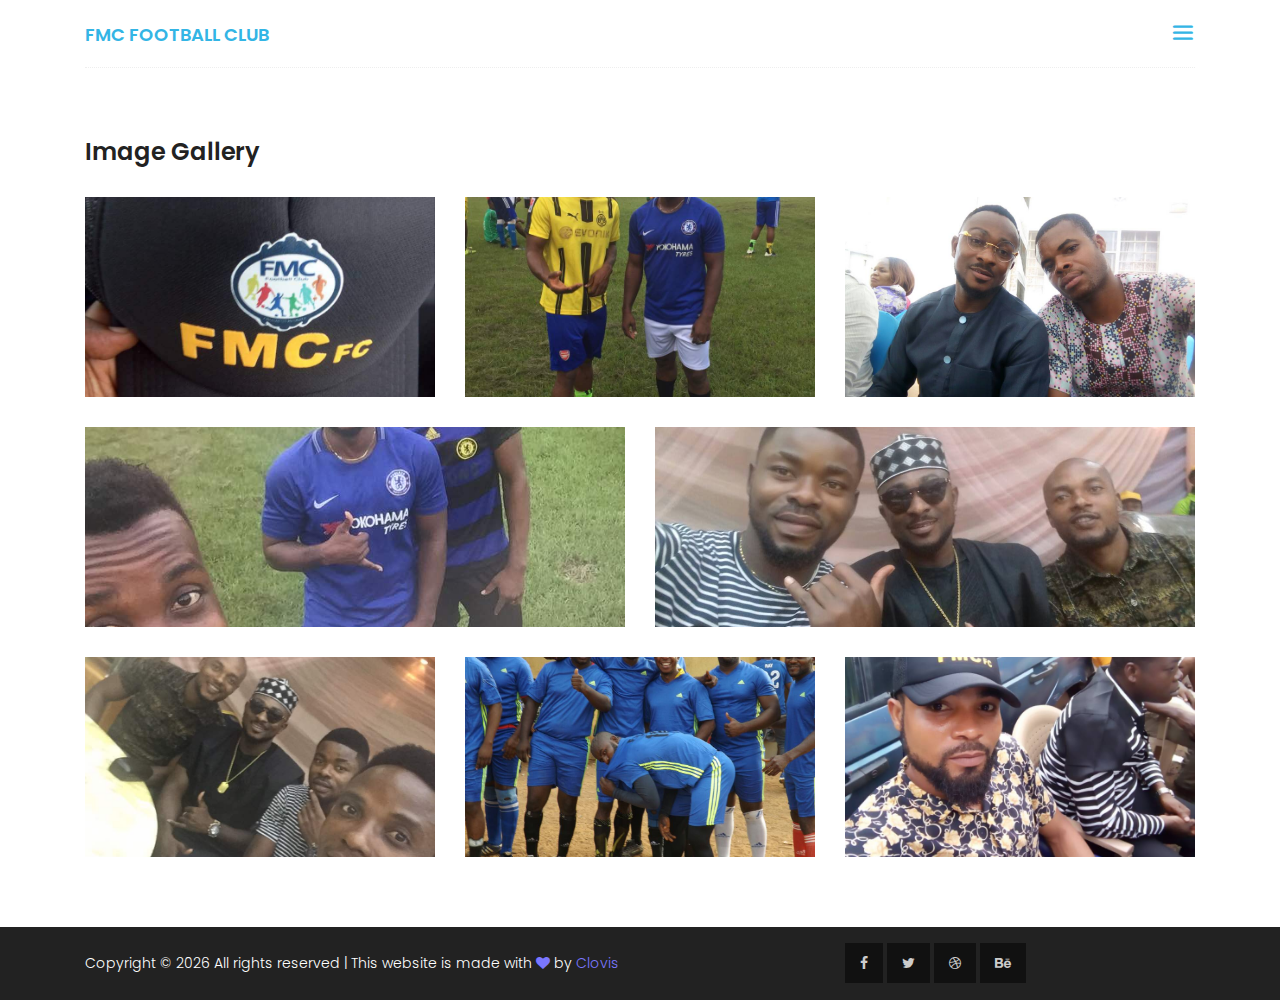
<file: elements.html>
<!DOCTYPE html>
	<html lang="zxx" class="no-js">
	<head>
		<!-- Mobile Specific Meta -->
		<meta name="viewport" content="width=device-width, initial-scale=1, shrink-to-fit=no">
		<!-- Favicon-->
		<link rel="shortcut icon" href="img/fav.png">
		<!-- Author Meta -->
		<meta name="Author" content="Clovis Okonkwo">
		<!-- Meta Description -->
		<meta name="description" content="A Football Club in Owerri">
		<!-- Meta Keyword -->
		<meta name="keywords" content="Imagination Overflow, Clovis, FMC, Football, Owerri">
		<!-- meta character set -->
		<meta charset="UTF-8">
		<!-- Site Title -->
		<title>FMC Football Club</title>

		<link href="https://fonts.googleapis.com/css?family=Poppins:100,200,400,300,500,600,700" rel="stylesheet"> 
			<!--
			CSS
			============================================= -->
			<link rel="stylesheet" href="css/linearicons.css">
			<link rel="stylesheet" href="css/owl.carousel.css">
			<link rel="stylesheet" href="css/font-awesome.min.css">
			<link rel="stylesheet" href="css/nice-select.css">			
			<link rel="stylesheet" href="css/magnific-popup.css">
			<link rel="stylesheet" href="css/bootstrap.css">
			<link rel="stylesheet" href="css/main.css">
		</head>
		<body>
			<!-- Start banner Area -->

			<header class="default-header">
				<div class="container">
					<div class="header-wrap">
						<div class="header-top d-flex justify-content-between align-items-center">
							<div class="logo">
								<a href="#home"><h4 style="color: #33b5e5"> <span class="info-color">FMC FOOTBALL CLUB</span> </h4></a>
							</div>
							<div class="main-menubar d-flex align-items-center">
								<nav class="hide">
									<a style="color: #33b5e5" href="index.html#home">Home</a>
									<a style="color: #33b5e5" href="index.html#about">About FMC Football</a>
									<a style="color: #33b5e5" href="index.html#gallery">Photos</a>
									<a style="color: #33b5e5" href="index.html#blog">Matches</a>
									<a style="color: #33b5e5" href="index.html#contact">Contact</a>
								<!--	<a href="generic.html">Generic</a> -->
									<a style="color: #33b5e5" href="elements.html">Image Gallery</a>							
								</nav>
								<div class="menu-bar"><span class="lnr lnr-menu"></span></div>
							</div>
						</div>
					</div>
				</div>
			</header>


			<!--
			<section class="generic-banner relative">
			<!-- Start Header Area 
			<header class="default-header">
				<div class="container">
					<div class="header-wrap">
						<div class="header-top d-flex justify-content-between align-items-center">
							<div class="logo">
								<a href="index.html"><img src="img/logo.png" alt=""></a>
							</div>
							<div class="main-menubar d-flex align-items-center">
								<nav class="hide">
									<a href="index.html#home">Home</a>
									<a href="index.html#about">About Me</a>
									<a href="index.html#gallery">Gallery</a>
									<a href="index.html#blog">Blog</a>
									<a href="index.html#contact">Contact</a>
									
									<a href="elements.html">Image Gallery</a>	
								</nav>
								<div class="menu-bar"><span class="lnr lnr-menu"></span></div>
							</div>
						</div>
					</div>
				</div>
			</header>


			<!-- End Header Area -->				
			<!--	<div class="container">
					<div class="row height align-items-center justify-content-center">
						<div class="col-lg-10">
							<div class="generic-banner-content">
								<h2 class="text-white">The Elements Page</h2>
								<p class="text-white">It won’t be a bigger problem to find one video game lover in your <br> neighbor. Since the introduction of Virtual Game.</p>
							</div>
						</div>
					</div>
				</div> 
			


			</section>	
			-->	
			<!-- End banner Area -->



			<!-- Start Sample Area -->

			<!--
			<section class="sample-text-area">
				<div class="container">
					<h3 class="text-heading">Text Sample</h3>
					<p class="sample-text">
						Every avid independent filmmaker has <b>Bold</b> about making that <i>Italic</i> interest documentary, or short film to show off their creative prowess. Many have great ideas and want to “wow” the<sup>Superscript</sup> scene, or video renters with their big project.  But once you have the<sub>Subscript</sub> “in the can” (no easy feat), how do you move from a <del>Strike</del> through of master DVDs with the <u>“Underline”</u> marked hand-written title inside a secondhand CD case, to a pile of cardboard boxes full of shiny new, retail-ready DVDs, with UPC barcodes and polywrap sitting on your doorstep?  You need to create eye-popping artwork and have your project replicated. Using a reputable full service DVD Replication company like PacificDisc, Inc. to partner with is certainly a helpful option to ensure a professional end result, but to help with your DVD replication project, here are 4 easy steps to follow for good DVD replication results: 

					</p>
				</div>
			</section>

		    -->
			<!-- End Sample Area -->




			<!-- Start Button -->
			<!--
			<section class="button-area">
				<div class="container border-top-generic">
					<h3 class="text-heading">Sample Buttons</h3>
					<div class="button-group-area">
						<a href="#" class="genric-btn default">Default</a>
						<a href="#" class="genric-btn primary">Primary</a>
						<a href="#" class="genric-btn success">Success</a>
						<a href="#" class="genric-btn info">Info</a>
						<a href="#" class="genric-btn warning">Warning</a>
						<a href="#" class="genric-btn danger">Danger</a>
						<a href="#" class="genric-btn link">Link</a>
						<a href="#" class="genric-btn disable">Disable</a>
					</div>
					<div class="button-group-area mt-10">
						<a href="#" class="genric-btn default-border">Default</a>
						<a href="#" class="genric-btn primary-border">Primary</a>
						<a href="#" class="genric-btn success-border">Success</a>
						<a href="#" class="genric-btn info-border">Info</a>
						<a href="#" class="genric-btn warning-border">Warning</a>
						<a href="#" class="genric-btn danger-border">Danger</a>
						<a href="#" class="genric-btn link-border">Link</a>
						<a href="#" class="genric-btn disable">Disable</a>
					</div>
					<div class="button-group-area mt-40">
						<a href="#" class="genric-btn default radius">Default</a>
						<a href="#" class="genric-btn primary radius">Primary</a>
						<a href="#" class="genric-btn success radius">Success</a>
						<a href="#" class="genric-btn info radius">Info</a>
						<a href="#" class="genric-btn warning radius">Warning</a>
						<a href="#" class="genric-btn danger radius">Danger</a>
						<a href="#" class="genric-btn link radius">Link</a>
						<a href="#" class="genric-btn disable radius">Disable</a>
					</div>
					<div class="button-group-area mt-10">
						<a href="#" class="genric-btn default-border radius">Default</a>
						<a href="#" class="genric-btn primary-border radius">Primary</a>
						<a href="#" class="genric-btn success-border radius">Success</a>
						<a href="#" class="genric-btn info-border radius">Info</a>
						<a href="#" class="genric-btn warning-border radius">Warning</a>
						<a href="#" class="genric-btn danger-border radius">Danger</a>
						<a href="#" class="genric-btn link-border radius">Link</a>
						<a href="#" class="genric-btn disable radius">Disable</a>
					</div>
					<div class="button-group-area mt-40">
						<a href="#" class="genric-btn default circle">Default</a>
						<a href="#" class="genric-btn primary circle">Primary</a>
						<a href="#" class="genric-btn success circle">Success</a>
						<a href="#" class="genric-btn info circle">Info</a>
						<a href="#" class="genric-btn warning circle">Warning</a>
						<a href="#" class="genric-btn danger circle">Danger</a>
						<a href="#" class="genric-btn link circle">Link</a>
						<a href="#" class="genric-btn disable circle">Disable</a>
					</div>
					<div class="button-group-area mt-10">
						<a href="#" class="genric-btn default-border circle">Default</a>
						<a href="#" class="genric-btn primary-border circle">Primary</a>
						<a href="#" class="genric-btn success-border circle">Success</a>
						<a href="#" class="genric-btn info-border circle">Info</a>
						<a href="#" class="genric-btn warning-border circle">Warning</a>
						<a href="#" class="genric-btn danger-border circle">Danger</a>
						<a href="#" class="genric-btn link-border circle">Link</a>
						<a href="#" class="genric-btn disable circle">Disable</a>
					</div>
					<div class="button-group-area mt-40">
						<a href="#" class="genric-btn default circle arrow">Default<span class="lnr lnr-arrow-right"></span></a>
						<a href="#" class="genric-btn primary circle arrow">Primary<span class="lnr lnr-arrow-right"></span></a>
						<a href="#" class="genric-btn success circle arrow">Success<span class="lnr lnr-arrow-right"></span></a>
						<a href="#" class="genric-btn info circle arrow">Info<span class="lnr lnr-arrow-right"></span></a>
						<a href="#" class="genric-btn warning circle arrow">Warning<span class="lnr lnr-arrow-right"></span></a>
						<a href="#" class="genric-btn danger circle arrow">Danger<span class="lnr lnr-arrow-right"></span></a>
					</div>
					<div class="button-group-area mt-10">
						<a href="#" class="genric-btn default-border circle arrow">Default<span class="lnr lnr-arrow-right"></span></a>
						<a href="#" class="genric-btn primary-border circle arrow">Primary<span class="lnr lnr-arrow-right"></span></a>
						<a href="#" class="genric-btn success-border circle arrow">Success<span class="lnr lnr-arrow-right"></span></a>
						<a href="#" class="genric-btn info-border circle arrow">Info<span class="lnr lnr-arrow-right"></span></a>
						<a href="#" class="genric-btn warning-border circle arrow">Warning<span class="lnr lnr-arrow-right"></span></a>
						<a href="#" class="genric-btn danger-border circle arrow">Danger<span class="lnr lnr-arrow-right"></span></a>
					</div>
					<div class="button-group-area mt-40">
						<a href="#" class="genric-btn primary e-large">Extra Large</a>
						<a href="#" class="genric-btn success large">Large</a>
						<a href="#" class="genric-btn primary">Default</a>
						<a href="#" class="genric-btn success medium">Medium</a>
						<a href="#" class="genric-btn primary small">Small</a>
					</div>
					<div class="button-group-area mt-10">
						<a href="#" class="genric-btn primary-border e-large">Extra Large</a>
						<a href="#" class="genric-btn success-border large">Large</a>
						<a href="#" class="genric-btn primary-border">Default</a>
						<a href="#" class="genric-btn success-border medium">Medium</a>
						<a href="#" class="genric-btn primary-border small">Small</a>
					</div>
				</div>
			</section>
			-->
			<!-- End Button -->
			



			<!-- Start Align Area -->


			
			<div class="whole-wrap">
				<div class="container">

					<!--
					<div class="section-top-border">
						<h3 class="mb-30">Left Aligned</h3>
						<div class="row">
							<div class="col-md-3">
								<img src="img/elements/d.jpg" alt="" class="img-fluid">
							</div>
							<div class="col-md-9 mt-sm-20">
								<p>Recently, the US Federal government banned online casinos from operating in America by making it illegal to transfer money to them through any US bank or payment system. As a result of this law, most of the popular online casino networks such as Party Gaming and PlayTech left the United States. Overnight, online casino players found themselves being chased by the Federal government. But, after a fortnight, the online casino industry came up with a solution and new online casinos started taking root. These began to operate under a different business umbrella, and by doing that, rendered the transfer of money to and from them legal. A major part of this was enlisting electronic banking systems that would accept this new clarification and start doing business with me. Listed in this article are the electronic banking systems that accept players from the United States that wish to play in online casinos.</p>
							</div>
						</div>
					</div>
					<div class="section-top-border text-right">
						<h3 class="mb-30">Right Aligned</h3>
						<div class="row">
							<div class="col-md-9">
								<p class="text-right">Over time, even the most sophisticated, memory packed computer can begin to run slow if we don’t do something to prevent it. The reason why has less to do with how computers are made and how they age and more to do with the way we use them. You see, all of the daily tasks that we do on our PC from running programs to downloading and deleting software can make our computer sluggish. To keep this from happening, you need to understand the reasons why your PC is getting slower and do something to keep your PC running at its best. You can do this through regular maintenance and PC performance optimization programs</p>
								<p class="text-right">Before we discuss all of the things that could be affecting your PC’s performance, let’s talk a little about what symptoms</p>
							</div>
							<div class="col-md-3">
								<img src="img/elements/d.jpg" alt="" class="img-fluid">
							</div>
						</div>
					</div>
					<div class="section-top-border">
						<h3 class="mb-30">Definition</h3>
						<div class="row">
							<div class="col-md-4">
								<div class="single-defination">
									<h4 class="mb-20">Definition 01</h4>
									<p>Recently, the US Federal government banned online casinos from operating in America by making it illegal to transfer money to them through any US bank or payment system. As a result of this law, most of the popular online casino networks</p>
								</div>
							</div>
							<div class="col-md-4">
								<div class="single-defination">
									<h4 class="mb-20">Definition 02</h4>
									<p>Recently, the US Federal government banned online casinos from operating in America by making it illegal to transfer money to them through any US bank or payment system. As a result of this law, most of the popular online casino networks</p>
								</div>
							</div>
							<div class="col-md-4">
								<div class="single-defination">
									<h4 class="mb-20">Definition 03</h4>
									<p>Recently, the US Federal government banned online casinos from operating in America by making it illegal to transfer money to them through any US bank or payment system. As a result of this law, most of the popular online casino networks</p>
								</div>
							</div>
						</div>
					</div>
					<div class="section-top-border">
						<h3 class="mb-30">Block Quotes</h3>
						<div class="row">
							<div class="col-lg-12">
								<blockquote class="generic-blockquote">
									“Recently, the US Federal government banned online casinos from operating in America by making it illegal to transfer money to them through any US bank or payment system. As a result of this law, most of the popular online casino networks such as Party Gaming and PlayTech left the United States. Overnight, online casino players found themselves being chased by the Federal government. But, after a fortnight, the online casino industry came up with a solution and new online casinos started taking root. These began to operate under a different business umbrella, and by doing that, rendered the transfer of money to and from them legal. A major part of this was enlisting electronic banking systems that would accept this new clarification and start doing business with me. Listed in this article are the electronic banking” 
								</blockquote>
							</div>
						</div>
					</div>
					
					-->

					<!--


					<div class="section-top-border">
						<h3 class="mb-30">Table</h3>
						<div class="progress-table-wrap">
							<div class="progress-table">
								<div class="table-head">
									<div class="serial">#</div>
									<div class="country">Countries</div>
									<div class="visit">Visits</div>
									<div class="percentage">Percentages</div>
								</div>
								<div class="table-row">
									<div class="serial">01</div>
									<div class="country"> <img src="img/elements/f1.jpg" alt="flag">Canada</div>
									<div class="visit">645032</div>
									<div class="percentage">
										<div class="progress">
											<div class="progress-bar color-1" role="progressbar" style="width: 80%" aria-valuenow="80" aria-valuemin="0" aria-valuemax="100"></div>
										</div>
									</div>
								</div>
								<div class="table-row">
									<div class="serial">02</div>
									<div class="country"> <img src="img/elements/f2.jpg" alt="flag">Canada</div>
									<div class="visit">645032</div>
									<div class="percentage">
										<div class="progress">
											<div class="progress-bar color-2" role="progressbar" style="width: 30%" aria-valuenow="30" aria-valuemin="0" aria-valuemax="100"></div>
										</div>
									</div>
								</div>
								<div class="table-row">
									<div class="serial">03</div>
									<div class="country"> <img src="img/elements/f3.jpg" alt="flag">Canada</div>
									<div class="visit">645032</div>
									<div class="percentage">
										<div class="progress">
											<div class="progress-bar color-3" role="progressbar" style="width: 55%" aria-valuenow="55" aria-valuemin="0" aria-valuemax="100"></div>
										</div>
									</div>
								</div>
								<div class="table-row">
									<div class="serial">04</div>
									<div class="country"> <img src="img/elements/f4.jpg" alt="flag">Canada</div>
									<div class="visit">645032</div>
									<div class="percentage">
										<div class="progress">
											<div class="progress-bar color-4" role="progressbar" style="width: 60%" aria-valuenow="60" aria-valuemin="0" aria-valuemax="100"></div>
										</div>
									</div>
								</div>
								<div class="table-row">
									<div class="serial">05</div>
									<div class="country"> <img src="img/elements/f5.jpg" alt="flag">Canada</div>
									<div class="visit">645032</div>
									<div class="percentage">
										<div class="progress">
											<div class="progress-bar color-5" role="progressbar" style="width: 40%" aria-valuenow="40" aria-valuemin="0" aria-valuemax="100"></div>
										</div>
									</div>
								</div>
								<div class="table-row">
									<div class="serial">06</div>
									<div class="country"> <img src="img/elements/f6.jpg" alt="flag">Canada</div>
									<div class="visit">645032</div>
									<div class="percentage">
										<div class="progress">
											<div class="progress-bar color-6" role="progressbar" style="width: 70%" aria-valuenow="70" aria-valuemin="0" aria-valuemax="100"></div>
										</div>
									</div>
								</div>
								<div class="table-row">
									<div class="serial">07</div>
									<div class="country"> <img src="img/elements/f7.jpg" alt="flag">Canada</div>
									<div class="visit">645032</div>
									<div class="percentage">
										<div class="progress">
											<div class="progress-bar color-7" role="progressbar" style="width: 30%" aria-valuenow="30" aria-valuemin="0" aria-valuemax="100"></div>
										</div>
									</div>
								</div>
								<div class="table-row">
									<div class="serial">08</div>
									<div class="country"> <img src="img/elements/f8.jpg" alt="flag">Canada</div>
									<div class="visit">645032</div>
									<div class="percentage">
										<div class="progress">
											<div class="progress-bar color-8" role="progressbar" style="width: 60%" aria-valuenow="60" aria-valuemin="0" aria-valuemax="100"></div>
										</div>
									</div>
								</div>
							</div>
						</div>
					</div>
					
					-->


					<div class="section-top-border" id="gallery">
						<h3>Image Gallery</h3>
						<div class="row gallery-item">
							<div class="col-md-4">
								<a href="img/elements/g1.jpg" class="img-pop-up"><div class="single-gallery-image" style="background: url(img/elements/g1.jpg);"></div></a>
							</div>
							<div class="col-md-4">
								<a href="img/elements/g2.jpg" class="img-pop-up"><div class="single-gallery-image" style="background: url(img/elements/g2.jpg);"></div></a>
							</div>
							<div class="col-md-4">
								<a href="img/elements/g3.jpg" class="img-pop-up"><div class="single-gallery-image" style="background: url(img/elements/g3.jpg);"></div></a>
							</div>
							<div class="col-md-6">
								<a href="img/elements/g4.jpg" class="img-pop-up"><div class="single-gallery-image" style="background: url(img/elements/g4.jpg);"></div></a>
							</div>
							<div class="col-md-6">
								<a href="img/elements/g5.jpg" class="img-pop-up"><div class="single-gallery-image" style="background: url(img/elements/g5.jpg);"></div></a>
							</div>
							<div class="col-md-4">
								<a href="img/elements/g6.jpg" class="img-pop-up"><div class="single-gallery-image" style="background: url(img/elements/g6.jpg);"></div></a>
							</div>
							<div class="col-md-4">
								<a href="img/elements/g7.jpg" class="img-pop-up"><div class="single-gallery-image" style="background: url(img/elements/g7.jpg);"></div></a>
							</div>
							<div class="col-md-4">
								<a href="img/elements/g8.jpg" class="img-pop-up"><div class="single-gallery-image" style="background: url(img/elements/g8.jpg);"></div></a>
							</div>
						</div>
					</div>



					<!--

					<div class="section-top-border">
						<div class="row">
							<div class="col-md-4">
								<h3 class="mb-20">Image Gallery</h3>
								<div class="typography">
									<h1>This is header 01</h1>
									<h2>This is header 02</h2>
									<h3>This is header 03</h3>
									<h4>This is header 04</h4>
									<h5>This is header 01</h5>
									<h6>This is header 01</h6>
								</div>
							</div>
							<div class="col-md-4 mt-sm-30">
								<h3 class="mb-20">Unordered List</h3>
								<div class="">
									<ul class="unordered-list">
										<li>Fta Keys</li>
										<li>For Women Only Your Computer Usage</li>
										<li>Facts Why Inkjet Printing Is Very Appealing
											<ul>
												<li>Addiction When Gambling Becomes
													<ul>
														<li>Protective Preventative Maintenance</li>
													</ul>
												</li>
											</ul>
										</li>
										<li>Dealing With Technical Support 10 Useful Tips</li>
										<li>Make Myspace Your Best Designed Space</li>
										<li>Cleaning And Organizing Your Computer</li>
									</ul>
								</div>
							</div>
							<div class="col-md-4 mt-sm-30">
								<h3 class="mb-20">Ordered List</h3>
								<div class="">
									<ol class="ordered-list">
										<li><span>Fta Keys</span></li>
										<li><span>For Women Only Your Computer Usage</span></li>
										<li><span>Facts Why Inkjet Printing Is Very Appealing</span>
											<ol class="ordered-list-alpha">
												<li><span>Addiction When Gambling Becomes</span>
													<ol class="ordered-list-roman">
														<li><span>Protective Preventative Maintenance</span></li>
													</ol>
												</li>
											</ol>
										</li>
										<li><span>Dealing With Technical Support 10 Useful Tips</span></li>
										<li><span>Make Myspace Your Best Designed Space</span></li>
										<li><span>Cleaning And Organizing Your Computer</span></li>
									</ol>
								</div>
							</div>
						</div>
					</div>
					<div class="section-top-border">
						<div class="row">
							<div class="col-lg-8 col-md-8">
								<h3 class="mb-30">Form Element</h3>
								<form action="#">
									<div class="mt-10">
										<input type="text" name="first_name" placeholder="First Name" onfocus="this.placeholder = ''" onblur="this.placeholder = 'First Name'" required class="single-input">
									</div>
									<div class="mt-10">
										<input type="text" name="last_name" placeholder="Last Name" onfocus="this.placeholder = ''" onblur="this.placeholder = 'Last Name'" required class="single-input">
									</div>
									<div class="mt-10">
										<input type="text" name="last_name" placeholder="Last Name" onfocus="this.placeholder = ''" onblur="this.placeholder = 'Last Name'" required class="single-input">
									</div>
									<div class="mt-10">
										<input type="email" name="EMAIL" placeholder="Email address" onfocus="this.placeholder = ''" onblur="this.placeholder = 'Email address'" required class="single-input">
									</div>
									<div class="input-group-icon mt-10">
										<div class="icon"><i class="fa fa-thumb-tack" aria-hidden="true"></i></div>
										<input type="text" name="address" placeholder="Address" onfocus="this.placeholder = ''" onblur="this.placeholder = 'Address'" required class="single-input">
									</div>
									<div class="input-group-icon mt-10">
										<div class="icon"><i class="fa fa-plane" aria-hidden="true"></i></div>
										<div class="form-select" id="default-select"">
											<select>
												<option value="1">City</option>
												<option value="1">Dhaka</option>
												<option value="1">Dilli</option>
												<option value="1">Newyork</option>
												<option value="1">Islamabad</option>
											</select>
										</div>
									</div>
									<div class="input-group-icon mt-10">
										<div class="icon"><i class="fa fa-globe" aria-hidden="true"></i></div>
										<div class="form-select" id="default-select"">
											<select>
												<option value="1">Country</option>
												<option value="1">Bangladesh</option>
												<option value="1">India</option>
												<option value="1">England</option>
												<option value="1">Srilanka</option>
											</select>
										</div>
									</div>
									
									<div class="mt-10">
										<textarea class="single-textarea" placeholder="Message" onfocus="this.placeholder = ''" onblur="this.placeholder = 'Message'" required></textarea>
									</div>

									

									<!-- For Gradient Border Use -->
									<!-- <div class="mt-10">
										<div class="primary-input">
											<input id="primary-input" type="text" name="first_name" placeholder="Primary color" onfocus="this.placeholder = ''" onblur="this.placeholder = 'Primary color'">
											<label for="primary-input"></label>
										</div>
									</div> 

									



									<div class="mt-10">
										<input type="text" name="first_name" placeholder="Primary color" onfocus="this.placeholder = ''" onblur="this.placeholder = 'Primary color'" required class="single-input-primary">
									</div>
									<div class="mt-10">
										<input type="text" name="first_name" placeholder="Accent color" onfocus="this.placeholder = ''" onblur="this.placeholder = 'Accent color'" required class="single-input-accent">
									</div>
									<div class="mt-10">
										<input type="text" name="first_name" placeholder="Secondary color" onfocus="this.placeholder = ''" onblur="this.placeholder = 'Secondary color'" required class="single-input-secondary">
									</div>
								</form>
							</div>

							-->

							<!--

							<div class="col-lg-3 col-md-4 mt-sm-30">
								<div class="single-element-widget">
									<h3 class="mb-30">Switches</h3>
									<div class="switch-wrap d-flex justify-content-between">
										<p>01. Sample Switch</p>
										<div class="primary-switch">
											<input type="checkbox" id="default-switch">
											<label for="default-switch"></label>
										</div>
									</div>
									<div class="switch-wrap d-flex justify-content-between">
										<p>02. Primary Color Switch</p>
										<div class="primary-switch">
											<input type="checkbox" id="primary-switch" checked>
											<label for="primary-switch"></label>
										</div>
									</div>
									<div class="switch-wrap d-flex justify-content-between">
										<p>03. Confirm Color Switch</p>
										<div class="confirm-switch">
											<input type="checkbox" id="confirm-switch" checked>
											<label for="confirm-switch"></label>
										</div>
									</div>
								</div>
								<div class="single-element-widget mt-30">
									<h3 class="mb-30">Selectboxes</h3>
									<div class="default-select" id="default-select"">
										<select>
											<option value="1">English</option>
											<option value="1">Spanish</option>
											<option value="1">Arabic</option>
											<option value="1">Portuguise</option>
											<option value="1">Bengali</option>
										</select>
									</div>
								</div>
								<div class="single-element-widget mt-30">
									<h3 class="mb-30">Checkboxes</h3>
									<div class="switch-wrap d-flex justify-content-between">
										<p>01. Sample Checkbox</p>
										<div class="primary-checkbox">
											<input type="checkbox" id="default-checkbox">
											<label for="default-checkbox"></label>
										</div>
									</div>
									<div class="switch-wrap d-flex justify-content-between">
										<p>02. Primary Color Checkbox</p>
										<div class="primary-checkbox">
											<input type="checkbox" id="primary-checkbox" checked>
											<label for="primary-checkbox"></label>
										</div>
									</div>
									<div class="switch-wrap d-flex justify-content-between">
										<p>03. Confirm Color Checkbox</p>
										<div class="confirm-checkbox">
											<input type="checkbox" id="confirm-checkbox">
											<label for="confirm-checkbox"></label>
										</div>
									</div>
									<div class="switch-wrap d-flex justify-content-between">
										<p>04. Disabled Checkbox</p>
										<div class="disabled-checkbox">
											<input type="checkbox" id="disabled-checkbox" disabled>
											<label for="disabled-checkbox"></label>
										</div>
									</div>
									<div class="switch-wrap d-flex justify-content-between">
										<p>05. Disabled Checkbox active</p>
										<div class="disabled-checkbox">
											<input type="checkbox" id="disabled-checkbox-active" checked disabled>
											<label for="disabled-checkbox-active"></label>
										</div>
									</div>
								</div>
								<div class="single-element-widget mt-30">
									<h3 class="mb-30">Radios</h3>
									<div class="switch-wrap d-flex justify-content-between">
										<p>01. Sample radio</p>
										<div class="primary-radio">
											<input type="checkbox" id="default-radio">
											<label for="default-radio"></label>
										</div>
									</div>
									<div class="switch-wrap d-flex justify-content-between">
										<p>02. Primary Color radio</p>
										<div class="primary-radio">
											<input type="checkbox" id="primary-radio" checked>
											<label for="primary-radio"></label>
										</div>
									</div>
									<div class="switch-wrap d-flex justify-content-between">
										<p>03. Confirm Color radio</p>
										<div class="confirm-radio">
											<input type="checkbox" id="confirm-radio" checked>
											<label for="confirm-radio"></label>
										</div>
									</div>
									<div class="switch-wrap d-flex justify-content-between">
										<p>04. Disabled radio</p>
										<div class="disabled-radio">
											<input type="checkbox" id="disabled-radio" disabled>
											<label for="disabled-radio"></label>
										</div>
									</div>
									<div class="switch-wrap d-flex justify-content-between">
										<p>05. Disabled radio active</p>
										<div class="disabled-radio">
											<input type="checkbox" id="disabled-radio-active" checked disabled>
											<label for="disabled-radio-active"></label>
										</div>
									</div>
								</div>
							</div>

							-->

						</div>
					</div>
				</div>
			</div>
			<!-- End Align Area -->


			<!-- start footer Area -->		
			<footer class="footer-area">
				<div class="container">
					<div class="row footer-bottom d-flex justify-content-between">
						<!-- Link back to Colorlib can't be removed. Template is licensed under CC BY 3.0. -->
						<p class="col-lg-8 col-sm-12 footer-text m-0 text-white">Copyright &copy; <script>document.write(new Date().getFullYear());</script> All rights reserved | This website is made with <i class="fa fa-heart" aria-hidden="true"></i> by <a href="https://colorlib.com" target="_blank">Clovis</a></p>
						
						<div class="col-lg-4 col-sm-12 footer-social">
							<a href="https://www.facebook.com/saintiano?ref=bookmarks"><i class="fa fa-facebook"></i></a>
							<a href="https://twitter.com/saintiano007"><i class="fa fa-twitter"></i></a>
							<a href="#"><i class="fa fa-dribbble"></i></a>
							<a href="https://www.behance.net/saintiano28b2"><i class="fa fa-behance"></i></a>
						</div>
					</div>
				</div>
			</footer>
			<!-- End footer Area -->	


			<script src="js/vendor/jquery-2.2.4.min.js"></script>
			<script src="https://cdnjs.cloudflare.com/ajax/libs/popper.js/1.11.0/umd/popper.min.js" integrity="sha384-b/U6ypiBEHpOf/4+1nzFpr53nxSS+GLCkfwBdFNTxtclqqenISfwAzpKaMNFNmj4" crossorigin="anonymous"></script>
			<script src="js/vendor/bootstrap.min.js"></script>
			<script src="js/owl.carousel.min.js"></script>
			<script src="js/jquery.sticky.js"></script>
			<script src="js/jquery.nice-select.min.js"></script>			
			<script src="js/parallax.min.js"></script>
			<script src="js/jquery.magnific-popup.min.js"></script>
			<script src="js/main.js"></script>	
		</body>
	</html>
</file>
<file: css/linearicons.css>
@font-face {
	font-family: 'Linearicons-Free';
	src:url('../fonts/Linearicons-Free.eot?w118d');
	src:url('../fonts/Linearicons-Free.eot?#iefixw118d') format('embedded-opentype'),
		url('../fonts/Linearicons-Free.woff2?w118d') format('woff2'),
		url('../fonts/Linearicons-Free.woff?w118d') format('woff'),
		url('../fonts/Linearicons-Free.ttf?w118d') format('truetype'),
		url('../fonts/Linearicons-Free.svg?w118d#Linearicons-Free') format('svg');
	font-weight: normal;
	font-style: normal;
}

.lnr {
	font-family: 'Linearicons-Free';
	speak: none;
	font-style: normal;
	font-weight: normal;
	font-variant: normal;
	text-transform: none;
	line-height: 1;

	/* Better Font Rendering =========== */
	-webkit-font-smoothing: antialiased;
	-moz-osx-font-smoothing: grayscale;
}

.lnr-home:before {
	content: "\e800";
}
.lnr-apartment:before {
	content: "\e801";
}
.lnr-pencil:before {
	content: "\e802";
}
.lnr-magic-wand:before {
	content: "\e803";
}
.lnr-drop:before {
	content: "\e804";
}
.lnr-lighter:before {
	content: "\e805";
}
.lnr-poop:before {
	content: "\e806";
}
.lnr-sun:before {
	content: "\e807";
}
.lnr-moon:before {
	content: "\e808";
}
.lnr-cloud:before {
	content: "\e809";
}
.lnr-cloud-upload:before {
	content: "\e80a";
}
.lnr-cloud-download:before {
	content: "\e80b";
}
.lnr-cloud-sync:before {
	content: "\e80c";
}
.lnr-cloud-check:before {
	content: "\e80d";
}
.lnr-database:before {
	content: "\e80e";
}
.lnr-lock:before {
	content: "\e80f";
}
.lnr-cog:before {
	content: "\e810";
}
.lnr-trash:before {
	content: "\e811";
}
.lnr-dice:before {
	content: "\e812";
}
.lnr-heart:before {
	content: "\e813";
}
.lnr-star:before {
	content: "\e814";
}
.lnr-star-half:before {
	content: "\e815";
}
.lnr-star-empty:before {
	content: "\e816";
}
.lnr-flag:before {
	content: "\e817";
}
.lnr-envelope:before {
	content: "\e818";
}
.lnr-paperclip:before {
	content: "\e819";
}
.lnr-inbox:before {
	content: "\e81a";
}
.lnr-eye:before {
	content: "\e81b";
}
.lnr-printer:before {
	content: "\e81c";
}
.lnr-file-empty:before {
	content: "\e81d";
}
.lnr-file-add:before {
	content: "\e81e";
}
.lnr-enter:before {
	content: "\e81f";
}
.lnr-exit:before {
	content: "\e820";
}
.lnr-graduation-hat:before {
	content: "\e821";
}
.lnr-license:before {
	content: "\e822";
}
.lnr-music-note:before {
	content: "\e823";
}
.lnr-film-play:before {
	content: "\e824";
}
.lnr-camera-video:before {
	content: "\e825";
}
.lnr-camera:before {
	content: "\e826";
}
.lnr-picture:before {
	content: "\e827";
}
.lnr-book:before {
	content: "\e828";
}
.lnr-bookmark:before {
	content: "\e829";
}
.lnr-user:before {
	content: "\e82a";
}
.lnr-users:before {
	content: "\e82b";
}
.lnr-shirt:before {
	content: "\e82c";
}
.lnr-store:before {
	content: "\e82d";
}
.lnr-cart:before {
	content: "\e82e";
}
.lnr-tag:before {
	content: "\e82f";
}
.lnr-phone-handset:before {
	content: "\e830";
}
.lnr-phone:before {
	content: "\e831";
}
.lnr-pushpin:before {
	content: "\e832";
}
.lnr-map-marker:before {
	content: "\e833";
}
.lnr-map:before {
	content: "\e834";
}
.lnr-location:before {
	content: "\e835";
}
.lnr-calendar-full:before {
	content: "\e836";
}
.lnr-keyboard:before {
	content: "\e837";
}
.lnr-spell-check:before {
	content: "\e838";
}
.lnr-screen:before {
	content: "\e839";
}
.lnr-smartphone:before {
	content: "\e83a";
}
.lnr-tablet:before {
	content: "\e83b";
}
.lnr-laptop:before {
	content: "\e83c";
}
.lnr-laptop-phone:before {
	content: "\e83d";
}
.lnr-power-switch:before {
	content: "\e83e";
}
.lnr-bubble:before {
	content: "\e83f";
}
.lnr-heart-pulse:before {
	content: "\e840";
}
.lnr-construction:before {
	content: "\e841";
}
.lnr-pie-chart:before {
	content: "\e842";
}
.lnr-chart-bars:before {
	content: "\e843";
}
.lnr-gift:before {
	content: "\e844";
}
.lnr-diamond:before {
	content: "\e845";
}
.lnr-linearicons:before {
	content: "\e846";
}
.lnr-dinner:before {
	content: "\e847";
}
.lnr-coffee-cup:before {
	content: "\e848";
}
.lnr-leaf:before {
	content: "\e849";
}
.lnr-paw:before {
	content: "\e84a";
}
.lnr-rocket:before {
	content: "\e84b";
}
.lnr-briefcase:before {
	content: "\e84c";
}
.lnr-bus:before {
	content: "\e84d";
}
.lnr-car:before {
	content: "\e84e";
}
.lnr-train:before {
	content: "\e84f";
}
.lnr-bicycle:before {
	content: "\e850";
}
.lnr-wheelchair:before {
	content: "\e851";
}
.lnr-select:before {
	content: "\e852";
}
.lnr-earth:before {
	content: "\e853";
}
.lnr-smile:before {
	content: "\e854";
}
.lnr-sad:before {
	content: "\e855";
}
.lnr-neutral:before {
	content: "\e856";
}
.lnr-mustache:before {
	content: "\e857";
}
.lnr-alarm:before {
	content: "\e858";
}
.lnr-bullhorn:before {
	content: "\e859";
}
.lnr-volume-high:before {
	content: "\e85a";
}
.lnr-volume-medium:before {
	content: "\e85b";
}
.lnr-volume-low:before {
	content: "\e85c";
}
.lnr-volume:before {
	content: "\e85d";
}
.lnr-mic:before {
	content: "\e85e";
}
.lnr-hourglass:before {
	content: "\e85f";
}
.lnr-undo:before {
	content: "\e860";
}
.lnr-redo:before {
	content: "\e861";
}
.lnr-sync:before {
	content: "\e862";
}
.lnr-history:before {
	content: "\e863";
}
.lnr-clock:before {
	content: "\e864";
}
.lnr-download:before {
	content: "\e865";
}
.lnr-upload:before {
	content: "\e866";
}
.lnr-enter-down:before {
	content: "\e867";
}
.lnr-exit-up:before {
	content: "\e868";
}
.lnr-bug:before {
	content: "\e869";
}
.lnr-code:before {
	content: "\e86a";
}
.lnr-link:before {
	content: "\e86b";
}
.lnr-unlink:before {
	content: "\e86c";
}
.lnr-thumbs-up:before {
	content: "\e86d";
}
.lnr-thumbs-down:before {
	content: "\e86e";
}
.lnr-magnifier:before {
	content: "\e86f";
}
.lnr-cross:before {
	content: "\e870";
}
.lnr-menu:before {
	content: "\e871";
}
.lnr-list:before {
	content: "\e872";
}
.lnr-chevron-up:before {
	content: "\e873";
}
.lnr-chevron-down:before {
	content: "\e874";
}
.lnr-chevron-left:before {
	content: "\e875";
}
.lnr-chevron-right:before {
	content: "\e876";
}
.lnr-arrow-up:before {
	content: "\e877";
}
.lnr-arrow-down:before {
	content: "\e878";
}
.lnr-arrow-left:before {
	content: "\e879";
}
.lnr-arrow-right:before {
	content: "\e87a";
}
.lnr-move:before {
	content: "\e87b";
}
.lnr-warning:before {
	content: "\e87c";
}
.lnr-question-circle:before {
	content: "\e87d";
}
.lnr-menu-circle:before {
	content: "\e87e";
}
.lnr-checkmark-circle:before {
	content: "\e87f";
}
.lnr-cross-circle:before {
	content: "\e880";
}
.lnr-plus-circle:before {
	content: "\e881";
}
.lnr-circle-minus:before {
	content: "\e882";
}
.lnr-arrow-up-circle:before {
	content: "\e883";
}
.lnr-arrow-down-circle:before {
	content: "\e884";
}
.lnr-arrow-left-circle:before {
	content: "\e885";
}
.lnr-arrow-right-circle:before {
	content: "\e886";
}
.lnr-chevron-up-circle:before {
	content: "\e887";
}
.lnr-chevron-down-circle:before {
	content: "\e888";
}
.lnr-chevron-left-circle:before {
	content: "\e889";
}
.lnr-chevron-right-circle:before {
	content: "\e88a";
}
.lnr-crop:before {
	content: "\e88b";
}
.lnr-frame-expand:before {
	content: "\e88c";
}
.lnr-frame-contract:before {
	content: "\e88d";
}
.lnr-layers:before {
	content: "\e88e";
}
.lnr-funnel:before {
	content: "\e88f";
}
.lnr-text-format:before {
	content: "\e890";
}
.lnr-text-format-remove:before {
	content: "\e891";
}
.lnr-text-size:before {
	content: "\e892";
}
.lnr-bold:before {
	content: "\e893";
}
.lnr-italic:before {
	content: "\e894";
}
.lnr-underline:before {
	content: "\e895";
}
.lnr-strikethrough:before {
	content: "\e896";
}
.lnr-highlight:before {
	content: "\e897";
}
.lnr-text-align-left:before {
	content: "\e898";
}
.lnr-text-align-center:before {
	content: "\e899";
}
.lnr-text-align-right:before {
	content: "\e89a";
}
.lnr-text-align-justify:before {
	content: "\e89b";
}
.lnr-line-spacing:before {
	content: "\e89c";
}
.lnr-indent-increase:before {
	content: "\e89d";
}
.lnr-indent-decrease:before {
	content: "\e89e";
}
.lnr-pilcrow:before {
	content: "\e89f";
}
.lnr-direction-ltr:before {
	content: "\e8a0";
}
.lnr-direction-rtl:before {
	content: "\e8a1";
}
.lnr-page-break:before {
	content: "\e8a2";
}
.lnr-sort-alpha-asc:before {
	content: "\e8a3";
}
.lnr-sort-amount-asc:before {
	content: "\e8a4";
}
.lnr-hand:before {
	content: "\e8a5";
}
.lnr-pointer-up:before {
	content: "\e8a6";
}
.lnr-pointer-right:before {
	content: "\e8a7";
}
.lnr-pointer-down:before {
	content: "\e8a8";
}
.lnr-pointer-left:before {
	content: "\e8a9";
}
</file>
<file: css/nice-select.css>
.nice-select {
  -webkit-tap-highlight-color: transparent;
  background-color: #fff;
  border-radius: 5px;
  border: solid 1px #e8e8e8;
  box-sizing: border-box;
  clear: both;
  cursor: pointer;
  display: block;
  float: left;
  font-family: inherit;
  font-size: 14px;
  font-weight: normal;
  height: 42px;
  line-height: 40px;
  outline: none;
  padding-left: 18px;
  padding-right: 30px;
  position: relative;
  text-align: left !important;
  -webkit-transition: all 0.2s ease-in-out;
  transition: all 0.2s ease-in-out;
  -webkit-user-select: none;
     -moz-user-select: none;
      -ms-user-select: none;
          user-select: none;
  white-space: nowrap;
  width: auto; }
  .nice-select:hover {
    border-color: #dbdbdb; }
  .nice-select:active, .nice-select.open, .nice-select:focus {
    border-color: #999; }
  .nice-select:after {
    border-bottom: 2px solid #999;
    border-right: 2px solid #999;
    content: '';
    display: block;
    height: 5px;
    margin-top: -4px;
    pointer-events: none;
    position: absolute;
    right: 12px;
    top: 50%;
    -webkit-transform-origin: 66% 66%;
        -ms-transform-origin: 66% 66%;
            transform-origin: 66% 66%;
    -webkit-transform: rotate(45deg);
        -ms-transform: rotate(45deg);
            transform: rotate(45deg);
    -webkit-transition: all 0.15s ease-in-out;
    transition: all 0.15s ease-in-out;
    width: 5px; }
  .nice-select.open:after {
    -webkit-transform: rotate(-135deg);
        -ms-transform: rotate(-135deg);
            transform: rotate(-135deg); }
  .nice-select.open .list {
    opacity: 1;
    pointer-events: auto;
    -webkit-transform: scale(1) translateY(0);
        -ms-transform: scale(1) translateY(0);
            transform: scale(1) translateY(0); }
  .nice-select.disabled {
    border-color: #ededed;
    color: #999;
    pointer-events: none; }
    .nice-select.disabled:after {
      border-color: #cccccc; }
  .nice-select.wide {
    width: 100%; }
    .nice-select.wide .list {
      left: 0 !important;
      right: 0 !important; }
  .nice-select.right {
    float: right; }
    .nice-select.right .list {
      left: auto;
      right: 0; }
  .nice-select.small {
    font-size: 12px;
    height: 36px;
    line-height: 34px; }
    .nice-select.small:after {
      height: 4px;
      width: 4px; }
    .nice-select.small .option {
      line-height: 34px;
      min-height: 34px; }
  .nice-select .list {
    background-color: #fff;
    border-radius: 5px;
    box-shadow: 0 0 0 1px rgba(68, 68, 68, 0.11);
    box-sizing: border-box;
    margin-top: 4px;
    opacity: 0;
    overflow: hidden;
    padding: 0;
    pointer-events: none;
    position: absolute;
    top: 100%;
    left: 0;
    -webkit-transform-origin: 50% 0;
        -ms-transform-origin: 50% 0;
            transform-origin: 50% 0;
    -webkit-transform: scale(0.75) translateY(-21px);
        -ms-transform: scale(0.75) translateY(-21px);
            transform: scale(0.75) translateY(-21px);
    -webkit-transition: all 0.2s cubic-bezier(0.5, 0, 0, 1.25), opacity 0.15s ease-out;
    transition: all 0.2s cubic-bezier(0.5, 0, 0, 1.25), opacity 0.15s ease-out;
    z-index: 9; }
    .nice-select .list:hover .option:not(:hover) {
      background-color: transparent !important; }
  .nice-select .option {
    cursor: pointer;
    font-weight: 400;
    line-height: 40px;
    list-style: none;
    min-height: 40px;
    outline: none;
    padding-left: 18px;
    padding-right: 29px;
    text-align: left;
    -webkit-transition: all 0.2s;
    transition: all 0.2s; }
    .nice-select .option:hover, .nice-select .option.focus, .nice-select .option.selected.focus {
      background-color: #f6f6f6; }
    .nice-select .option.selected {
      font-weight: bold; }
    .nice-select .option.disabled {
      background-color: transparent;
      color: #999;
      cursor: default; }

.no-csspointerevents .nice-select .list {
  display: none; }

.no-csspointerevents .nice-select.open .list {
  display: block; }
</file>
<file: css/main.css>
/*--------------------------- Color variations ----------------------*/
/* Medium Layout: 1280px */
/* Tablet Layout: 768px */
/* Mobile Layout: 320px */
/* Wide Mobile Layout: 480px */
/* =================================== */
/*  Basic Style 
/* =================================== */
::-moz-selection {
  /* Code for Firefox */
  background-color: #7a77ff;
  color: #fff;
}

::selection {
  background-color: #7a77ff;
  color: #fff;
}

::-webkit-input-placeholder {
  /* WebKit, Blink, Edge */
  color: #777777;
  font-weight: 300;
}

:-moz-placeholder {
  /* Mozilla Firefox 4 to 18 */
  color: #777777;
  opacity: 1;
  font-weight: 300;
}

::-moz-placeholder {
  /* Mozilla Firefox 19+ */
  color: #777777;
  opacity: 1;
  font-weight: 300;
}

:-ms-input-placeholder {
  /* Internet Explorer 10-11 */
  color: #777777;
  font-weight: 300;
}

::-ms-input-placeholder {
  /* Microsoft Edge */
  color: #777777;
  font-weight: 300;
}

body {
  color: #777777;
  font-family: "Poppins", sans-serif;
  font-size: 14px;
  font-weight: 300;
  line-height: 1.625em;
  position: relative;
}

ol, ul {
  margin: 0;
  padding: 0;
  list-style: none;
}

select {
  display: block;
}

figure {
  margin: 0;
}

a {
  -webkit-transition: all 0.3s ease 0s;
  -moz-transition: all 0.3s ease 0s;
  -o-transition: all 0.3s ease 0s;
  transition: all 0.3s ease 0s;
}

iframe {
  border: 0;
}

a, a:focus, a:hover {
  text-decoration: none;
  outline: 0;
}

.btn.active.focus,
.btn.active:focus,
.btn.focus,
.btn.focus:active,
.btn:active:focus,
.btn:focus {
  text-decoration: none;
  outline: 0;
}

.card-panel {
  margin: 0;
  padding: 60px;
}

/**
 *  Typography
 *
 **/
.btn i, .btn-large i, .btn-floating i, .btn-large i, .btn-flat i {
  font-size: 1em;
  line-height: inherit;
}

.gray-bg {
  background: #f9f9ff;
}

h1, h2, h3,
h4, h5, h6 {
  font-family: "Poppins", sans-serif;
  color: #222222;
  line-height: 1.2em !important;
  margin-bottom: 0;
  margin-top: 0;
  font-weight: 600;
}

.h1, .h2, .h3,
.h4, .h5, .h6 {
  margin-bottom: 0;
  margin-top: 0;
  font-family: "Poppins", sans-serif;
  font-weight: 600;
  color: #222222;
}

h1, .h1 {
  font-size: 36px;
}

h2, .h2 {
  font-size: 30px;
}

h3, .h3 {
  font-size: 24px;
}

h4, .h4 {
  font-size: 20px;
}

h5, .h5 {
  font-size: 16px;
}

h6, .h6 {
  font-size: 14px;
  color: #222222;
}

td, th {
  border-radius: 0px;
}

/**
 * For modern browsers
 * 1. The space content is one way to avoid an Opera bug when the
 *    contenteditable attribute is included anywhere else in the document.
 *    Otherwise it causes space to appear at the top and bottom of elements
 *    that are clearfixed.
 * 2. The use of `table` rather than `block` is only necessary if using
 *    `:before` to contain the top-margins of child elements.
 */
.clear::before, .clear::after {
  content: " ";
  display: table;
}

.clear::after {
  clear: both;
}

.fz-11 {
  font-size: 11px;
}

.fz-12 {
  font-size: 12px;
}

.fz-13 {
  font-size: 13px;
}

.fz-14 {
  font-size: 14px;
}

.fz-15 {
  font-size: 15px;
}

.fz-16 {
  font-size: 16px;
}

.fz-18 {
  font-size: 18px;
}

.fz-30 {
  font-size: 30px;
}

.fz-48 {
  font-size: 48px !important;
}

.fw100 {
  font-weight: 100;
}

.fw300 {
  font-weight: 300;
}

.fw400 {
  font-weight: 400 !important;
}

.fw500 {
  font-weight: 500;
}

.f700 {
  font-weight: 700;
}

.fsi {
  font-style: italic;
}

.mt-10 {
  margin-top: 10px;
}

.mt-15 {
  margin-top: 15px;
}

.mt-20 {
  margin-top: 20px;
}

.mt-25 {
  margin-top: 25px;
}

.mt-30 {
  margin-top: 30px;
}

.mt-35 {
  margin-top: 35px;
}

.mt-40 {
  margin-top: 40px;
}

.mt-50 {
  margin-top: 50px;
}

.mt-60 {
  margin-top: 60px;
}

.mt-70 {
  margin-top: 70px;
}

.mt-80 {
  margin-top: 80px;
}

.mt-100 {
  margin-top: 100px;
}

.mt-120 {
  margin-top: 120px;
}

.mt-150 {
  margin-top: 150px;
}

.ml-0 {
  margin-left: 0 !important;
}

.ml-5 {
  margin-left: 5px !important;
}

.ml-10 {
  margin-left: 10px;
}

.ml-15 {
  margin-left: 15px;
}

.ml-20 {
  margin-left: 20px;
}

.ml-30 {
  margin-left: 30px;
}

.ml-50 {
  margin-left: 50px;
}

.mr-0 {
  margin-right: 0 !important;
}

.mr-5 {
  margin-right: 5px !important;
}

.mr-15 {
  margin-right: 15px;
}

.mr-10 {
  margin-right: 10px;
}

.mr-20 {
  margin-right: 20px;
}

.mr-30 {
  margin-right: 30px;
}

.mr-50 {
  margin-right: 50px;
}

.mb-0 {
  margin-bottom: 0px;
}

.mb-0-i {
  margin-bottom: 0px !important;
}

.mb-5 {
  margin-bottom: 5px;
}

.mb-10 {
  margin-bottom: 10px;
}

.mb-15 {
  margin-bottom: 15px;
}

.mb-20 {
  margin-bottom: 20px;
}

.mb-25 {
  margin-bottom: 25px;
}

.mb-30 {
  margin-bottom: 30px;
}

.mb-40 {
  margin-bottom: 40px;
}

.mb-50 {
  margin-bottom: 50px;
}

.mb-60 {
  margin-bottom: 60px;
}

.mb-70 {
  margin-bottom: 70px;
}

.mb-80 {
  margin-bottom: 80px;
}

.mb-90 {
  margin-bottom: 90px;
}

.mb-100 {
  margin-bottom: 100px;
}

.pt-0 {
  padding-top: 0px;
}

.pt-10 {
  padding-top: 10px;
}

.pt-15 {
  padding-top: 15px;
}

.pt-20 {
  padding-top: 20px;
}

.pt-25 {
  padding-top: 25px;
}

.pt-30 {
  padding-top: 30px;
}

.pt-40 {
  padding-top: 40px;
}

.pt-50 {
  padding-top: 50px;
}

.pt-60 {
  padding-top: 60px;
}

.pt-70 {
  padding-top: 70px;
}

.pt-80 {
  padding-top: 80px;
}

.pt-90 {
  padding-top: 90px;
}

.pt-100 {
  padding-top: 100px;
}

.pt-120 {
  padding-top: 120px;
}

.pt-150 {
  padding-top: 150px;
}

.pb-0 {
  padding-bottom: 0px;
}

.pb-10 {
  padding-bottom: 10px;
}

.pb-15 {
  padding-bottom: 15px;
}

.pb-20 {
  padding-bottom: 20px;
}

.pb-25 {
  padding-bottom: 25px;
}

.pb-30 {
  padding-bottom: 30px;
}

.pb-40 {
  padding-bottom: 40px;
}

.pb-50 {
  padding-bottom: 50px;
}

.pb-60 {
  padding-bottom: 60px;
}

.pb-70 {
  padding-bottom: 70px;
}

.pb-80 {
  padding-bottom: 80px;
}

.pb-90 {
  padding-bottom: 90px;
}

.pb-100 {
  padding-bottom: 100px;
}

.pb-120 {
  padding-bottom: 120px;
}

.pb-150 {
  padding-bottom: 150px;
}

.pr-30 {
  padding-right: 30px;
}

.pl-30 {
  padding-left: 30px;
}

.pl-90 {
  padding-left: 90px;
}

.p-40 {
  padding: 40px;
}

.float-left {
  float: left;
}

.float-right {
  float: right;
}

.text-italic {
  font-style: italic;
}

.text-white {
  color: #fff;
}

.transition {
  -webkit-transition: all 0.3s ease 0s;
  -moz-transition: all 0.3s ease 0s;
  -o-transition: all 0.3s ease 0s;
  transition: all 0.3s ease 0s;
}

.section-full {
  padding: 100px 0;
}

.section-half {
  padding: 75px 0;
}

.text-center {
  text-align: center;
}

.text-left {
  text-align: left;
}

.text-rigth {
  text-align: right;
}

.flex {
  display: -webkit-box;
  display: -webkit-flex;
  display: -moz-flex;
  display: -ms-flexbox;
  display: flex;
}

.inline-flex {
  display: -webkit-inline-box;
  display: -webkit-inline-flex;
  display: -moz-inline-flex;
  display: -ms-inline-flexbox;
  display: inline-flex;
}

.flex-grow {
  -webkit-box-flex: 1;
  -webkit-flex-grow: 1;
  -moz-flex-grow: 1;
  -ms-flex-positive: 1;
  flex-grow: 1;
}

.flex-wrap {
  -webkit-flex-wrap: wrap;
  -moz-flex-wrap: wrap;
  -ms-flex-wrap: wrap;
  flex-wrap: wrap;
}

.flex-left {
  -webkit-box-pack: start;
  -ms-flex-pack: start;
  -webkit-justify-content: flex-start;
  -moz-justify-content: flex-start;
  justify-content: flex-start;
}

.flex-middle {
  -webkit-box-align: center;
  -ms-flex-align: center;
  -webkit-align-items: center;
  -moz-align-items: center;
  align-items: center;
}

.flex-right {
  -webkit-box-pack: end;
  -ms-flex-pack: end;
  -webkit-justify-content: flex-end;
  -moz-justify-content: flex-end;
  justify-content: flex-end;
}

.flex-top {
  -webkit-align-self: flex-start;
  -moz-align-self: flex-start;
  -ms-flex-item-align: start;
  align-self: flex-start;
}

.flex-center {
  -webkit-box-pack: center;
  -ms-flex-pack: center;
  -webkit-justify-content: center;
  -moz-justify-content: center;
  justify-content: center;
}

.flex-bottom {
  -webkit-align-self: flex-end;
  -moz-align-self: flex-end;
  -ms-flex-item-align: end;
  align-self: flex-end;
}

.space-between {
  -webkit-box-pack: justify;
  -ms-flex-pack: justify;
  -webkit-justify-content: space-between;
  -moz-justify-content: space-between;
  justify-content: space-between;
}

.space-around {
  -ms-flex-pack: distribute;
  -webkit-justify-content: space-around;
  -moz-justify-content: space-around;
  justify-content: space-around;
}

.flex-column {
  -webkit-box-direction: normal;
  -webkit-box-orient: vertical;
  -webkit-flex-direction: column;
  -moz-flex-direction: column;
  -ms-flex-direction: column;
  flex-direction: column;
}

.flex-cell {
  display: -webkit-box;
  display: -webkit-flex;
  display: -moz-flex;
  display: -ms-flexbox;
  display: flex;
  -webkit-box-flex: 1;
  -webkit-flex-grow: 1;
  -moz-flex-grow: 1;
  -ms-flex-positive: 1;
  flex-grow: 1;
}

.display-table {
  display: table;
}

.light {
  color: #fff;
}

.dark {
  color: #000;
}

.relative {
  position: relative;
}

.overflow-hidden {
  overflow: hidden;
}

.overlay {
  position: absolute;
  left: 0;
  right: 0;
  top: 0;
  bottom: 0;
}

.container.fullwidth {
  width: 100%;
}

.container.no-padding {
  padding-left: 0;
  padding-right: 0;
}

.no-padding {
  padding: 0;
}

.section-bg {
  background: #f9fafc;
}

@media (max-width: 767px) {
  .no-flex-xs {
    display: block !important;
  }
}

.row.no-margin {
  margin-left: 0;
  margin-right: 0;
}

.sample-text-area {
  background: #fff;
  padding: 100px 0 70px 0;
}

.text-heading {
  margin-bottom: 30px;
  font-size: 24px;
}

b, i, sup, sub, u, del {
  color: #7a77ff;
}

h1 {
  font-size: 36px;
}

h2 {
  font-size: 30px;
}

h3 {
  font-size: 24px;
}

h4 {
  font-size: 18px;
}

h5 {
  font-size: 16px;
}

h6 {
  font-size: 14px;
}

h1, h2, h3, h4, h5, h6 {
  line-height: 1.5em;
}

.typography h1, .typography h2, .typography h3, .typography h4, .typography h5, .typography h6 {
  color: #777777;
}

.button-area {
  background: #fff;
}

.button-area .border-top-generic {
  padding: 70px 15px;
  border-top: 1px dotted #eee;
}

.button-group-area .genric-btn {
  margin-right: 10px;
  margin-top: 10px;
}

.button-group-area .genric-btn:last-child {
  margin-right: 0;
}

.genric-btn {
  display: inline-block;
  outline: none;
  line-height: 40px;
  padding: 0 30px;
  font-size: .8em;
  text-align: center;
  text-decoration: none;
  font-weight: 500;
  cursor: pointer;
  -webkit-transition: all 0.3s ease 0s;
  -moz-transition: all 0.3s ease 0s;
  -o-transition: all 0.3s ease 0s;
  transition: all 0.3s ease 0s;
}

.genric-btn:focus {
  outline: none;
}

.genric-btn.e-large {
  padding: 0 40px;
  line-height: 50px;
}

.genric-btn.large {
  line-height: 45px;
}

.genric-btn.medium {
  line-height: 30px;
}

.genric-btn.small {
  line-height: 25px;
}

.genric-btn.radius {
  border-radius: 3px;
}

.genric-btn.circle {
  border-radius: 20px;
}

.genric-btn.arrow {
  display: -webkit-inline-box;
  display: -ms-inline-flexbox;
  display: inline-flex;
  -webkit-box-align: center;
  -ms-flex-align: center;
  align-items: center;
}

.genric-btn.arrow span {
  margin-left: 10px;
}

.genric-btn.default {
  color: #222222;
  background: #f9f9ff;
  border: 1px solid transparent;
}

.genric-btn.default:hover {
  border: 1px solid #f9f9ff;
  background: #fff;
}

.genric-btn.default-border {
  border: 1px solid #f9f9ff;
  background: #fff;
}

.genric-btn.default-border:hover {
  color: #222222;
  background: #f9f9ff;
  border: 1px solid transparent;
}

.genric-btn.primary {
  color: #fff;
  background: #7a77ff;
  border: 1px solid transparent;
}

.genric-btn.primary:hover {
  color: #7a77ff;
  border: 1px solid #7a77ff;
  background: #fff;
}

.genric-btn.primary-border {
  color: #7a77ff;
  border: 1px solid #7a77ff;
  background: #fff;
}

.genric-btn.primary-border:hover {
  color: #fff;
  background: #7a77ff;
  border: 1px solid transparent;
}

.genric-btn.success {
  color: #fff;
  background: #4cd3e3;
  border: 1px solid transparent;
}

.genric-btn.success:hover {
  color: #4cd3e3;
  border: 1px solid #4cd3e3;
  background: #fff;
}

.genric-btn.success-border {
  color: #4cd3e3;
  border: 1px solid #4cd3e3;
  background: #fff;
}

.genric-btn.success-border:hover {
  color: #fff;
  background: #4cd3e3;
  border: 1px solid transparent;
}

.genric-btn.info {
  color: #fff;
  background: #38a4ff;
  border: 1px solid transparent;
}

.genric-btn.info:hover {
  color: #38a4ff;
  border: 1px solid #38a4ff;
  background: #fff;
}

.genric-btn.info-border {
  color: #38a4ff;
  border: 1px solid #38a4ff;
  background: #fff;
}

.genric-btn.info-border:hover {
  color: #fff;
  background: #38a4ff;
  border: 1px solid transparent;
}

.genric-btn.warning {
  color: #fff;
  background: #f4e700;
  border: 1px solid transparent;
}

.genric-btn.warning:hover {
  color: #f4e700;
  border: 1px solid #f4e700;
  background: #fff;
}

.genric-btn.warning-border {
  color: #f4e700;
  border: 1px solid #f4e700;
  background: #fff;
}

.genric-btn.warning-border:hover {
  color: #fff;
  background: #f4e700;
  border: 1px solid transparent;
}

.genric-btn.danger {
  color: #fff;
  background: #f44a40;
  border: 1px solid transparent;
}

.genric-btn.danger:hover {
  color: #f44a40;
  border: 1px solid #f44a40;
  background: #fff;
}

.genric-btn.danger-border {
  color: #f44a40;
  border: 1px solid #f44a40;
  background: #fff;
}

.genric-btn.danger-border:hover {
  color: #fff;
  background: #f44a40;
  border: 1px solid transparent;
}

.genric-btn.link {
  color: #222222;
  background: #f9f9ff;
  text-decoration: underline;
  border: 1px solid transparent;
}

.genric-btn.link:hover {
  color: #222222;
  border: 1px solid #f9f9ff;
  background: #fff;
}

.genric-btn.link-border {
  color: #222222;
  border: 1px solid #f9f9ff;
  background: #fff;
  text-decoration: underline;
}

.genric-btn.link-border:hover {
  color: #222222;
  background: #f9f9ff;
  border: 1px solid transparent;
}

.genric-btn.disable {
  color: #222222, 0.3;
  background: #f9f9ff;
  border: 1px solid transparent;
  cursor: not-allowed;
}

.generic-blockquote {
  padding: 30px 50px 30px 30px;
  background: #f9f9ff;
  border-left: 2px solid #7a77ff;
}

.progress-table-wrap {
  overflow-x: scroll;
}

.progress-table {
  background: #f9f9ff;
  padding: 15px 0px 30px 0px;
  min-width: 800px;
}

.progress-table .serial {
  width: 11.83%;
  padding-left: 30px;
}

.progress-table .country {
  width: 28.07%;
}

.progress-table .visit {
  width: 19.74%;
}

.progress-table .percentage {
  width: 40.36%;
  padding-right: 50px;
}

.progress-table .table-head {
  display: flex;
}

.progress-table .table-head .serial, .progress-table .table-head .country, .progress-table .table-head .visit, .progress-table .table-head .percentage {
  color: #222222;
  line-height: 40px;
  text-transform: uppercase;
  font-weight: 500;
}

.progress-table .table-row {
  padding: 15px 0;
  border-top: 1px solid #edf3fd;
  display: flex;
}

.progress-table .table-row .serial, .progress-table .table-row .country, .progress-table .table-row .visit, .progress-table .table-row .percentage {
  display: flex;
  align-items: center;
}

.progress-table .table-row .country img {
  margin-right: 15px;
}

.progress-table .table-row .percentage .progress {
  width: 80%;
  border-radius: 0px;
  background: transparent;
}

.progress-table .table-row .percentage .progress .progress-bar {
  height: 5px;
  line-height: 5px;
}

.progress-table .table-row .percentage .progress .progress-bar.color-1 {
  background-color: #6382e6;
}

.progress-table .table-row .percentage .progress .progress-bar.color-2 {
  background-color: #e66686;
}

.progress-table .table-row .percentage .progress .progress-bar.color-3 {
  background-color: #f09359;
}

.progress-table .table-row .percentage .progress .progress-bar.color-4 {
  background-color: #73fbaf;
}

.progress-table .table-row .percentage .progress .progress-bar.color-5 {
  background-color: #73fbaf;
}

.progress-table .table-row .percentage .progress .progress-bar.color-6 {
  background-color: #6382e6;
}

.progress-table .table-row .percentage .progress .progress-bar.color-7 {
  background-color: #a367e7;
}

.progress-table .table-row .percentage .progress .progress-bar.color-8 {
  background-color: #e66686;
}

.single-gallery-image {
  margin-top: 30px;
  background-repeat: no-repeat !important;
  background-position: center center !important;
  background-size: cover !important;
  height: 200px;
}

.list-style {
  width: 14px;
  height: 14px;
}

.unordered-list li {
  position: relative;
  padding-left: 30px;
  line-height: 1.82em !important;
}

.unordered-list li:before {
  content: "";
  position: absolute;
  width: 14px;
  height: 14px;
  border: 3px solid #7a77ff;
  background: #fff;
  top: 4px;
  left: 0;
  border-radius: 50%;
}

.ordered-list {
  margin-left: 30px;
}

.ordered-list li {
  list-style-type: decimal-leading-zero;
  color: #7a77ff;
  font-weight: 500;
  line-height: 1.82em !important;
}

.ordered-list li span {
  font-weight: 300;
  color: #777777;
}

.ordered-list-alpha li {
  margin-left: 30px;
  list-style-type: lower-alpha;
  color: #7a77ff;
  font-weight: 500;
  line-height: 1.82em !important;
}

.ordered-list-alpha li span {
  font-weight: 300;
  color: #777777;
}

.ordered-list-roman li {
  margin-left: 30px;
  list-style-type: lower-roman;
  color: #7a77ff;
  font-weight: 500;
  line-height: 1.82em !important;
}

.ordered-list-roman li span {
  font-weight: 300;
  color: #777777;
}

.single-input {
  display: block;
  width: 100%;
  line-height: 40px;
  border: none;
  outline: none;
  background: #f9f9ff;
  padding: 0 20px;
}

.single-input:focus {
  outline: none;
}

.input-group-icon {
  position: relative;
}

.input-group-icon .icon {
  position: absolute;
  left: 20px;
  top: 0;
  line-height: 40px;
  z-index: 3;
}

.input-group-icon .icon i {
  color: #797979;
}

.input-group-icon .single-input {
  padding-left: 45px;
}

.single-textarea {
  display: block;
  width: 100%;
  line-height: 40px;
  border: none;
  outline: none;
  background: #f9f9ff;
  padding: 0 20px;
  height: 100px;
  resize: none;
}

.single-textarea:focus {
  outline: none;
}

.single-input-primary {
  display: block;
  width: 100%;
  line-height: 40px;
  border: 1px solid transparent;
  outline: none;
  background: #f9f9ff;
  padding: 0 20px;
}

.single-input-primary:focus {
  outline: none;
  border: 1px solid #7a77ff;
}

.single-input-accent {
  display: block;
  width: 100%;
  line-height: 40px;
  border: 1px solid transparent;
  outline: none;
  background: #f9f9ff;
  padding: 0 20px;
}

.single-input-accent:focus {
  outline: none;
  border: 1px solid #eb6b55;
}

.single-input-secondary {
  display: block;
  width: 100%;
  line-height: 40px;
  border: 1px solid transparent;
  outline: none;
  background: #f9f9ff;
  padding: 0 20px;
}

.single-input-secondary:focus {
  outline: none;
  border: 1px solid #f09359;
}

.default-switch {
  width: 35px;
  height: 17px;
  border-radius: 8.5px;
  background: #f9f9ff;
  position: relative;
  cursor: pointer;
}

.default-switch input {
  position: absolute;
  left: 0;
  top: 0;
  right: 0;
  bottom: 0;
  width: 100%;
  height: 100%;
  opacity: 0;
  cursor: pointer;
}

.default-switch input + label {
  position: absolute;
  top: 1px;
  left: 1px;
  width: 15px;
  height: 15px;
  border-radius: 50%;
  background: #7a77ff;
  -webkit-transition: all 0.2s;
  -moz-transition: all 0.2s;
  -o-transition: all 0.2s;
  transition: all 0.2s;
  box-shadow: 0px 4px 5px 0px rgba(0, 0, 0, 0.2);
  cursor: pointer;
}

.default-switch input:checked + label {
  left: 19px;
}

.primary-switch {
  width: 35px;
  height: 17px;
  border-radius: 8.5px;
  background: #f9f9ff;
  position: relative;
  cursor: pointer;
}

.primary-switch input {
  position: absolute;
  left: 0;
  top: 0;
  right: 0;
  bottom: 0;
  width: 100%;
  height: 100%;
  opacity: 0;
}

.primary-switch input + label {
  position: absolute;
  left: 0;
  top: 0;
  right: 0;
  bottom: 0;
  width: 100%;
  height: 100%;
}

.primary-switch input + label:before {
  content: "";
  position: absolute;
  left: 0;
  top: 0;
  right: 0;
  bottom: 0;
  width: 100%;
  height: 100%;
  background: transparent;
  border-radius: 8.5px;
  cursor: pointer;
  -webkit-transition: all 0.2s;
  -moz-transition: all 0.2s;
  -o-transition: all 0.2s;
  transition: all 0.2s;
}

.primary-switch input + label:after {
  content: "";
  position: absolute;
  top: 1px;
  left: 1px;
  width: 15px;
  height: 15px;
  border-radius: 50%;
  background: #fff;
  -webkit-transition: all 0.2s;
  -moz-transition: all 0.2s;
  -o-transition: all 0.2s;
  transition: all 0.2s;
  box-shadow: 0px 4px 5px 0px rgba(0, 0, 0, 0.2);
  cursor: pointer;
}

.primary-switch input:checked + label:after {
  left: 19px;
}

.primary-switch input:checked + label:before {
  background: #7a77ff;
}

.confirm-switch {
  width: 35px;
  height: 17px;
  border-radius: 8.5px;
  background: #f9f9ff;
  position: relative;
  cursor: pointer;
}

.confirm-switch input {
  position: absolute;
  left: 0;
  top: 0;
  right: 0;
  bottom: 0;
  width: 100%;
  height: 100%;
  opacity: 0;
}

.confirm-switch input + label {
  position: absolute;
  left: 0;
  top: 0;
  right: 0;
  bottom: 0;
  width: 100%;
  height: 100%;
}

.confirm-switch input + label:before {
  content: "";
  position: absolute;
  left: 0;
  top: 0;
  right: 0;
  bottom: 0;
  width: 100%;
  height: 100%;
  background: transparent;
  border-radius: 8.5px;
  -webkit-transition: all 0.2s;
  -moz-transition: all 0.2s;
  -o-transition: all 0.2s;
  transition: all 0.2s;
  cursor: pointer;
}

.confirm-switch input + label:after {
  content: "";
  position: absolute;
  top: 1px;
  left: 1px;
  width: 15px;
  height: 15px;
  border-radius: 50%;
  background: #fff;
  -webkit-transition: all 0.2s;
  -moz-transition: all 0.2s;
  -o-transition: all 0.2s;
  transition: all 0.2s;
  box-shadow: 0px 4px 5px 0px rgba(0, 0, 0, 0.2);
  cursor: pointer;
}

.confirm-switch input:checked + label:after {
  left: 19px;
}

.confirm-switch input:checked + label:before {
  background: #4cd3e3;
}

.primary-checkbox {
  width: 16px;
  height: 16px;
  border-radius: 3px;
  background: #f9f9ff;
  position: relative;
  cursor: pointer;
}

.primary-checkbox input {
  position: absolute;
  left: 0;
  top: 0;
  right: 0;
  bottom: 0;
  width: 100%;
  height: 100%;
  opacity: 0;
}

.primary-checkbox input + label {
  position: absolute;
  left: 0;
  top: 0;
  right: 0;
  bottom: 0;
  width: 100%;
  height: 100%;
  border-radius: 3px;
  cursor: pointer;
  border: 1px solid #f1f1f1;
}

.primary-checkbox input:checked + label {
  background: url(../img/elements/primary-check.png) no-repeat center center/cover;
  border: none;
}

.confirm-checkbox {
  width: 16px;
  height: 16px;
  border-radius: 3px;
  background: #f9f9ff;
  position: relative;
  cursor: pointer;
}

.confirm-checkbox input {
  position: absolute;
  left: 0;
  top: 0;
  right: 0;
  bottom: 0;
  width: 100%;
  height: 100%;
  opacity: 0;
}

.confirm-checkbox input + label {
  position: absolute;
  left: 0;
  top: 0;
  right: 0;
  bottom: 0;
  width: 100%;
  height: 100%;
  border-radius: 3px;
  cursor: pointer;
  border: 1px solid #f1f1f1;
}

.confirm-checkbox input:checked + label {
  background: url(../img/elements/success-check.png) no-repeat center center/cover;
  border: none;
}

.disabled-checkbox {
  width: 16px;
  height: 16px;
  border-radius: 3px;
  background: #f9f9ff;
  position: relative;
  cursor: pointer;
}

.disabled-checkbox input {
  position: absolute;
  left: 0;
  top: 0;
  right: 0;
  bottom: 0;
  width: 100%;
  height: 100%;
  opacity: 0;
}

.disabled-checkbox input + label {
  position: absolute;
  left: 0;
  top: 0;
  right: 0;
  bottom: 0;
  width: 100%;
  height: 100%;
  border-radius: 3px;
  cursor: pointer;
  border: 1px solid #f1f1f1;
}

.disabled-checkbox input:disabled {
  cursor: not-allowed;
  z-index: 3;
}

.disabled-checkbox input:checked + label {
  background: url(../img/elements/disabled-check.png) no-repeat center center/cover;
  border: none;
}

.primary-radio {
  width: 16px;
  height: 16px;
  border-radius: 8px;
  background: #f9f9ff;
  position: relative;
  cursor: pointer;
}

.primary-radio input {
  position: absolute;
  left: 0;
  top: 0;
  right: 0;
  bottom: 0;
  width: 100%;
  height: 100%;
  opacity: 0;
}

.primary-radio input + label {
  position: absolute;
  left: 0;
  top: 0;
  right: 0;
  bottom: 0;
  width: 100%;
  height: 100%;
  border-radius: 8px;
  cursor: pointer;
  border: 1px solid #f1f1f1;
}

.primary-radio input:checked + label {
  background: url(../img/elements/primary-radio.png) no-repeat center center/cover;
  border: none;
}

.confirm-radio {
  width: 16px;
  height: 16px;
  border-radius: 8px;
  background: #f9f9ff;
  position: relative;
  cursor: pointer;
}

.confirm-radio input {
  position: absolute;
  left: 0;
  top: 0;
  right: 0;
  bottom: 0;
  width: 100%;
  height: 100%;
  opacity: 0;
}

.confirm-radio input + label {
  position: absolute;
  left: 0;
  top: 0;
  right: 0;
  bottom: 0;
  width: 100%;
  height: 100%;
  border-radius: 8px;
  cursor: pointer;
  border: 1px solid #f1f1f1;
}

.confirm-radio input:checked + label {
  background: url(../img/elements/success-radio.png) no-repeat center center/cover;
  border: none;
}

.disabled-radio {
  width: 16px;
  height: 16px;
  border-radius: 8px;
  background: #f9f9ff;
  position: relative;
  cursor: pointer;
}

.disabled-radio input {
  position: absolute;
  left: 0;
  top: 0;
  right: 0;
  bottom: 0;
  width: 100%;
  height: 100%;
  opacity: 0;
}

.disabled-radio input + label {
  position: absolute;
  left: 0;
  top: 0;
  right: 0;
  bottom: 0;
  width: 100%;
  height: 100%;
  border-radius: 8px;
  cursor: pointer;
  border: 1px solid #f1f1f1;
}

.disabled-radio input:disabled {
  cursor: not-allowed;
  z-index: 3;
}

.disabled-radio input:checked + label {
  background: url(../img/elements/disabled-radio.png) no-repeat center center/cover;
  border: none;
}

.default-select {
  height: 40px;
}

.default-select .nice-select {
  border: none;
  border-radius: 0px;
  height: 40px;
  background: #f9f9ff;
  padding-left: 20px;
  padding-right: 40px;
}

.default-select .nice-select .list {
  margin-top: 0;
  border: none;
  border-radius: 0px;
  box-shadow: none;
  width: 100%;
  padding: 10px 0 10px 0px;
}

.default-select .nice-select .list .option {
  font-weight: 300;
  -webkit-transition: all 0.3s ease 0s;
  -moz-transition: all 0.3s ease 0s;
  -o-transition: all 0.3s ease 0s;
  transition: all 0.3s ease 0s;
  line-height: 28px;
  min-height: 28px;
  font-size: 12px;
  padding-left: 20px;
}

.default-select .nice-select .list .option.selected {
  color: #7a77ff;
  background: transparent;
}

.default-select .nice-select .list .option:hover {
  color: #7a77ff;
  background: transparent;
}

.default-select .current {
  margin-right: 50px;
  font-weight: 300;
}

.default-select .nice-select::after {
  right: 20px;
}

.form-select {
  height: 40px;
  width: 100%;
}

.form-select .nice-select {
  border: none;
  border-radius: 0px;
  height: 40px;
  background: #f9f9ff;
  padding-left: 45px;
  padding-right: 40px;
  width: 100%;
}

.form-select .nice-select .list {
  margin-top: 0;
  border: none;
  border-radius: 0px;
  box-shadow: none;
  width: 100%;
  padding: 10px 0 10px 0px;
}

.form-select .nice-select .list .option {
  font-weight: 300;
  -webkit-transition: all 0.3s ease 0s;
  -moz-transition: all 0.3s ease 0s;
  -o-transition: all 0.3s ease 0s;
  transition: all 0.3s ease 0s;
  line-height: 28px;
  min-height: 28px;
  font-size: 12px;
  padding-left: 45px;
}

.form-select .nice-select .list .option.selected {
  color: #7a77ff;
  background: transparent;
}

.form-select .nice-select .list .option:hover {
  color: #7a77ff;
  background: transparent;
}

.form-select .current {
  margin-right: 50px;
  font-weight: 300;
}

.form-select .nice-select::after {
  right: 20px;
}

body {
  position: relative;
}

.default-header {
  padding: 5px 0;
  position: absolute;
  top: 0;
  left: 0;
  width: 100%;
  z-index: 9;
}

.menu-bar {
  cursor: pointer;
}

.menu-bar span {
  color: #33b5e5;
  font-size: 24px;
}

.main-menubar {
  position: relative;
}

nav {
  margin-right: 70px;
  -webkit-transition: all 0.3s ease 0s;
  -moz-transition: all 0.3s ease 0s;
  -o-transition: all 0.3s ease 0s;
  transition: all 0.3s ease 0s;
  transform-origin: 100% 50%;
}

@media (max-width: 767px) {
  nav {
    margin-right: 0;
    position: absolute;
    right: 0;
    top: 47px;
    text-align: right;
    padding: 20px 0;
    z-index: 5;
    background: #fff;
  }
  nav a {
    color: #7a77ff !important;
  }
  nav a:hover {
    color: #7a77ff;
  }
}

nav.hide {
  transform: scale(0);
}

nav a {
  color: #fff;
  font-size: 12px;
  font-weight: 500;
  text-transform: uppercase;
  margin: 0 25px;
  display: inline-block;
}

@media (max-width: 767px) {
  nav a {
    margin: 5px 25px;
  }
}

nav a:hover {
  color: #7a77ff;
}

.carousel-item {
  height: 100vh;
  min-height: 300px;
  background: no-repeat center center scroll;
  -webkit-background-size: cover;
  -moz-background-size: cover;
  -o-background-size: cover;
  background-size: cover;
}

.section-gap {
  padding: 120px 0;
}

.section-title {
  padding-bottom: 30px;
}

.section-title h2 {
  margin-bottom: 20px;
}

.section-title p {
  font-size: 16px;
  margin-bottom: 0;
}

@media (max-width: 991px) {
  .section-title p br {
    display: none;
  }
}

.lnr {
  font-weight: 700;
}

.p1-gradient-bg, .primary-btn, .primary-btn:after, .primary-btn2:after, .callto-area, .callto-area .btn-white:hover, .footer-social a:hover, .generic-banner {
  background-image: -moz-linear-gradient(0deg, #7a77ff 0%, #8cfe86 100%);
  background-image: -webkit-linear-gradient(0deg, #7a77ff 0%, #8cfe86 100%);
  background-image: -ms-linear-gradient(0deg, #7a77ff 0%, #8cfe86 100%);
}

.p1-gradient-color {
  background: -moz-linear-gradient(0deg, #7a77ff 0%, #8cfe86 100%);
  background: -webkit-linear-gradient(0deg, #7a77ff 0%, #8cfe86 100%);
  background: -ms-linear-gradient(0deg, #7a77ff 0%, #8cfe86 100%);
  -webkit-background-clip: text;
  -webkit-text-fill-color: transparent;
}

.primary-btn {
  line-height: 42px;
  padding-left: 30px;
  padding-right: 60px;
  border-radius: 25px;
  border: none;
  color: #fff;
  display: inline-block;
  font-weight: 500;
  position: relative;
  -webkit-transition: all 0.3s ease 0s;
  -moz-transition: all 0.3s ease 0s;
  -o-transition: all 0.3s ease 0s;
  transition: all 0.3s ease 0s;
  cursor: pointer;
}

.primary-btn:focus {
  outline: none;
}

.primary-btn span {
  color: #fff;
  position: absolute;
  top: 50%;
  transform: translateY(-60%);
  right: 30px;
  -webkit-transition: all 0.3s ease 0s;
  -moz-transition: all 0.3s ease 0s;
  -o-transition: all 0.3s ease 0s;
  transition: all 0.3s ease 0s;
}

.primary-btn:after {
  position: absolute;
  content: "";
  width: 100%;
  height: 100%;
  top: 0;
  left: 0;
  border-radius: 20px;
  opacity: 0;
  -webkit-transition: all 0.3s ease 0s;
  -moz-transition: all 0.3s ease 0s;
  -o-transition: all 0.3s ease 0s;
  transition: all 0.3s ease 0s;
  z-index: 1;
}

.primary-btn:hover {
  color: #fff;
}

.primary-btn:hover span {
  color: #fff;
  right: 20px;
}

.primary-btn2 {
  line-height: 42px;
  padding-left: 30px;
  padding-right: 60px;
  border-radius: 25px;
  background: #222222;
  border: none;
  color: #fff;
  display: inline-block;
  font-weight: 500;
  position: relative;
  -webkit-transition: all 0.3s ease 0s;
  -moz-transition: all 0.3s ease 0s;
  -o-transition: all 0.3s ease 0s;
  transition: all 0.3s ease 0s;
  cursor: pointer;
}

.primary-btn2:focus {
  outline: none;
}

.primary-btn2 span {
  color: #fff;
  position: absolute;
  top: 50%;
  transform: translateY(-60%);
  right: 30px;
  -webkit-transition: all 0.3s ease 0s;
  -moz-transition: all 0.3s ease 0s;
  -o-transition: all 0.3s ease 0s;
  transition: all 0.3s ease 0s;
}

.primary-btn2:after {
  position: absolute;
  content: "";
  width: 100%;
  height: 100%;
  top: 0;
  left: 0;
  border-radius: 20px;
  opacity: 0;
  -webkit-transition: all 0.3s ease 0s;
  -moz-transition: all 0.3s ease 0s;
  -o-transition: all 0.3s ease 0s;
  transition: all 0.3s ease 0s;
  z-index: 1;
}

.primary-btn2:hover {
  color: #fff;
}

.primary-btn2:hover span {
  color: #fff;
  right: 20px;
}

.no-icon {
  padding-right: 30px;
}

.overlay {
  position: absolute;
  left: 0;
  right: 0;
  top: 0;
  bottom: 0;
}

.default-header {
  padding: 20px 0;
  width: 100% !important;
  background: transparent;
}

.sticky-wrapper {
  background-color: transparent;
}

.is-sticky .default-header {
  height: 72px !important;
  background-color: #222;
  border-bottom: 1px solid #323232;
}

.banner-area {
  margin-top: -70px;
}

.banner-area .fullscreen {
  height: 850px !important;
}

@media (max-width: 1028px) {
  .banner-area .fullscreen {
    height: 600px !important;
  }
}

@media (max-width: 768px) {
  .banner-area .fullscreen {
    height: 800px !important;
  }
}

.banner-area .desc {
  position: absolute;
  bottom: 100px;
  right: 400px;
}

.carousel-caption, .carousel-caption h2 {
  color: #fff;
  text-align: right;
  bottom: 85px;
}

.carousel-caption h2 {
  margin-bottom: 20px;
  letter-spacing: 3px;
}

.gallery-area {
  background-color: #222;
  color: #fff;
}

.header-text {
  text-align: center;
  margin-bottom: 20px;
}

.header-text h1 {
  margin-bottom: 20px;
}

.header-text p {
  color: #777;
}

.gal {
  -webkit-column-count: 4;
  /* Chrome, Safari, Opera */
  -moz-column-count: 4;
  /* Firefox */
  column-count: 4;
}

.gal img {
  width: 100%;
  padding: 7px 0;
}

@media (max-width: 500px) {
  .gal {
    -webkit-column-count: 1;
    /* Chrome, Safari, Opera */
    -moz-column-count: 1;
    /* Firefox */
    column-count: 1;
  }
}

.single-feature .icon {
  margin-right: 20px;
}

.single-feature .icon .lnr {
  font-size: 40px;
  font-weight: 300;
}

.single-feature h4 {
  font-size: 18px;
  font-weight: 600;
  margin-bottom: 12px;
}

@media (max-width: 991px) {
  .callto-right {
    margin-top: 20px;
  }
}

.callto-right {
  text-align: right;
}

@media (max-width: 991px) {
  .callto-right {
    text-align: left;
  }
}

.about-area {
  background-color: #222;
}

.about-right {
  padding-right: 8%;
  padding-left: 5%;
}

@media (max-width: 1199px) {
  .about-right {
    padding-left: 5%;
    padding-right: 5%;
  }
  .about-right h1 {
    font-size: 25px;
  }
}

@media (max-width: 991px) {
  .about-right {
    padding-top: 50px;
    padding-bottom: 50px;
  }
}

.about-right h1 {
  margin-bottom: 20px;
}

.about-right .form-control {
  border-radius: 0;
  background-color: transparent;
  border: 1px solid #656463;
  color: #fff;
  font-size: 14px;
  padding: 12px;
}

.about-right input, .about-right textarea {
  font-size: 14px;
  font-weight: 200;
  background-color: transparent;
  border: 1px solid #656463;
  padding: 12px;
  color: #fff;
}

.about-right .option {
  color: #222;
}

.about-right .nice-select span {
  color: #ccc;
  font-size: 14px;
  font-weight: 200;
}

.about-right textarea {
  height: 150px;
}

.about-right .list {
  width: 100%;
}

.about-right .payment-method {
  color: #ccc;
  margin-top: 30px;
}

.callto-area h1 {
  font-weight: 700;
  color: #fff;
}

.callto-area .btn-white {
  border: 1px solid #777;
  color: #222;
  font-weight: 500;
  background: #fff;
  border: 1px solid transparent;
  text-transform: uppercase;
  border: 1px solid transparent;
  font-size: 14px;
  border-radius: 20px;
  padding: 12px 28px;
  -webkit-transition: all 0.3s ease 0s;
  -moz-transition: all 0.3s ease 0s;
  -o-transition: all 0.3s ease 0s;
  transition: all 0.3s ease 0s;
}

.callto-area .btn-white:hover {
  color: #fff;
  border: 1px solid transparent;
  cursor: pointer;
}

.blog-area h1 {
  text-align: center;
  margin-bottom: 25px;
  font-weight: 600;
  text-transform: capitalize;
}

.blog-area p {
  margin-bottom: 45px;
  text-align: center;
}

.single-blog h4 {
  text-transform: uppercase;
  font-weight: 600;
  letter-spacing: 3px;
  margin-top: 35px;
}

.single-blog a {
  color: #222;
}

.single-blog .name {
  font-size: 13px;
  font-weight: 100;
}

.single-blog p {
  text-align: left;
  margin-top: 15px;
}

.single-blog .bottom {
  padding: 10px 0;
  border-top: 1px solid #222;
  border-bottom: 1px solid #222;
}

.single-blog .bottom span {
  margin-left: 10px;
}

@media (max-width: 768px) {
  .single-blog {
    margin-bottom: 30px;
  }
  .single-blog .meta {
    margin-top: 20px;
  }
}

@media (max-width: 767px) {
  .single-blog .meta {
    margin-top: 0px;
  }
}

.single-blog .f-img {
  -webkit-transition: all 0.3s ease 0s;
  -moz-transition: all 0.3s ease 0s;
  -o-transition: all 0.3s ease 0s;
  transition: all 0.3s ease 0s;
}

.single-blog .f-img:hover {
  cursor: pointer;
  opacity: .5;
  transform: scale(1.05);
}

.contact-left img {
  width: 100%;
}

.contact-right {
  padding-right: 20%;
  padding-left: 5%;
}

@media (max-width: 1280px) {
  .contact-right {
    padding-left: 5%;
    padding-right: 5%;
  }
}

@media (max-width: 991px) {
  .contact-right {
    padding-top: 50px;
    padding-bottom: 50px;
  }
}

.contact-right h1 {
  margin-bottom: 25px;
}

.contact-right .form-control {
  border-radius: 0;
  background-color: transparent;
  border: 1px solid #ccc;
  color: #fff;
  font-size: 14px;
  padding: 12px;
}

.contact-right input, .contact-right textarea {
  font-size: 14px;
  font-weight: 200;
  background-color: transparent;
  border: 1px solid #ccc;
  padding: 12px;
  color: #fff;
}

.contact-right .option {
  color: #222;
}

.contact-right textarea {
  height: 150px;
}

@media (max-width: 1024px) and (min-width: 988px) {
  .contact-right textarea {
    height: 70px;
  }
}

.footer-area {
  background-color: #222222;
}

.footer-area .footer-nav li {
  margin-top: 8px;
}

.footer-area .footer-nav li a {
  color: #fff;
}

.footer-area .footer-nav li a:hover {
  color: #7a77ff;
}

h6 {
  color: #fff;
  margin-bottom: 25px;
  font-size: 18px;
  font-weight: 600;
}

.copy-right-text i, .copy-right-text a {
  color: #7a77ff;
}

.footer-social a {
  padding: 10px 15px;
  background: #111111;
  -webkit-transition: all 0.3s ease 0s;
  -moz-transition: all 0.3s ease 0s;
  -o-transition: all 0.3s ease 0s;
  transition: all 0.3s ease 0s;
}

.footer-social a:hover i {
  color: #fff;
}

.footer-social i {
  color: #cccccc;
  -webkit-transition: all 0.3s ease 0s;
  -moz-transition: all 0.3s ease 0s;
  -o-transition: all 0.3s ease 0s;
  transition: all 0.3s ease 0s;
}

@media (max-width: 1199px) {
  .footer-social {
    margin-top: 30px;
  }
}

@media (max-width: 991px) {
  .footer-social {
    text-align: left;
  }
}

.footer-bottom {
  padding: 25px 0;
}

.footer-text a, .footer-text i {
  color: #7a77ff;
}

.whole-wrap {
  background-color: #fff;
}

.generic-banner {
  text-align: center;
}

.generic-banner .height {
  height: 600px;
}

@media (max-width: 767px) {
  .generic-banner .height {
    height: 400px;
  }
}

.generic-banner .generic-banner-content h2 {
  line-height: 1.2em;
  margin-bottom: 20px;
}

@media (max-width: 991px) {
  .generic-banner .generic-banner-content h2 br {
    display: none;
  }
}

.generic-banner .generic-banner-content p {
  text-align: center;
  font-size: 16px;
}

@media (max-width: 991px) {
  .generic-banner .generic-banner-content p br {
    display: none;
  }
}

.generic-content h1 {
  font-weight: 600;
}

.about-generic-area {
  background: #fff;
}

.about-generic-area .border-top-generic {
  border-top: 1px dotted #eee;
}

.about-generic-area p {
  margin-bottom: 20px;
}

.white-bg {
  background: #fff;
}

.section-top-border {
  padding: 70px 0;
  border-top: 1px dotted #eee;
}

.switch-wrap {
  margin-bottom: 10px;
}

.switch-wrap p {
  margin: 0;
}
</file>
